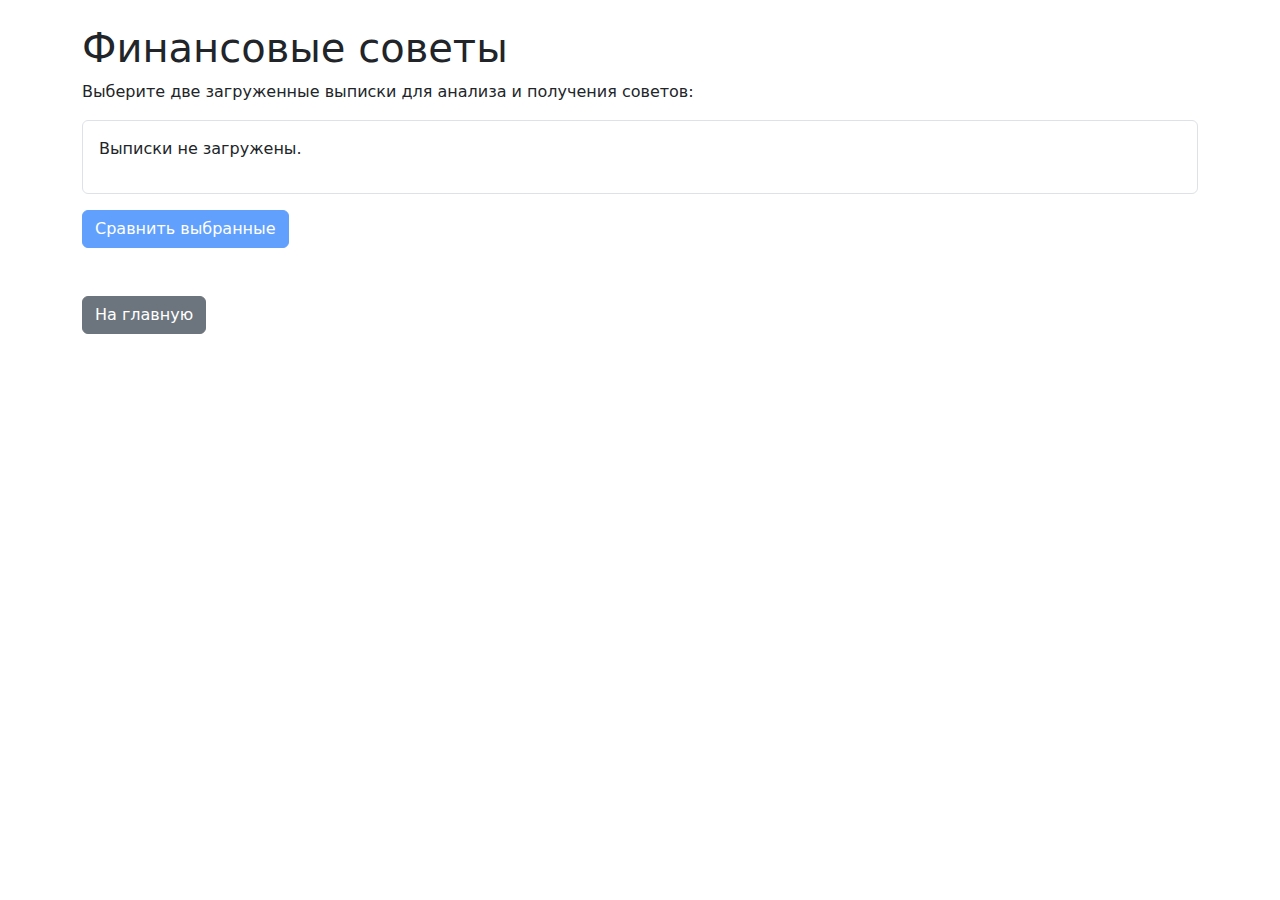
<file: advice.html>
<!DOCTYPE html>
<html lang="ru">
<head>
  <meta charset="UTF-8" />
  <meta name="viewport" content="width=device-width, initial-scale=1" />
  <title>Финансовые советы с категориями</title>
  <link href="https://cdn.jsdelivr.net/npm/bootstrap@5.3.0/dist/css/bootstrap.min.css" rel="stylesheet" />
  <style>
    .statement-list {
      max-height: 320px;
      overflow-y: auto;
      margin-bottom: 1rem;
    }
    table th, table td {
      text-align: center;
      vertical-align: middle;
    }
    table td.category-name {
      text-align: left;
      font-weight: 600;
    }
  </style>
</head>
<body>
  <div class="container py-4">
    <h1>Финансовые советы</h1>
    <p>Выберите две загруженные выписки для анализа и получения советов:</p>

    <div class="statement-list border rounded p-3"></div>

    <button id="compareBtn" class="btn btn-primary" disabled>Сравнить выбранные</button>
    <div id="advice" class="mt-4"></div>
    <div id="comparisonTable" class="mt-4"></div>

    <a class='btn btn-secondary mt-4' href='/index.html'>На главную</a>
  </div>

<script>
const statementListDiv = document.querySelector('.statement-list');
const compareBtn = document.getElementById('compareBtn');
const adviceDiv = document.getElementById('advice');
const comparisonTableDiv = document.getElementById('comparisonTable');
let selectedIds = [];

const categoriesMap = {
  "Прочие расходы": ["прочие расходы", "прочие операции", "все для дома", "miscellaneous expenses", "miscellaneous operations", "home", "prochie", "doma"],
  "Коммунальные услуги": ["коммунальные услуги", "связь", "интернет", "internet", "communication", "utilities", "kommunal", "svyaz", "телефон", "mobile", "tele2", "mts", "beeline"],
  "Переводы с карты": ["внутренний перевод на договор","перевод с карты", "card transfer", "internal transfer", "perevod s karty", "vnutrenniy", "с карты"],
  "Перевод на карту": ["внутрибанковский перевод с договора","перевод на карту", "transfer to card", "intrabank transfer", "perevod na kartu", "на карту"],
  "Здоровье и красота": [
    "здоровье", "аптека", "apteka", "pharmacy", "cosmetics", "beauty", "косметология",
    "zdravookhranenie", "kosmetologiya", "vita", "samson-pharma", "gorzdrav", "366", "eapteka", "farm", "руэ", "аптека", "beaut", "санкт-петербург", "косметик"
  ],
  "Оплата товаров и услуг": [
    "магазин", "magazin", "онлайн игры", "online games", "игра", "игры", "odezhda", "обувь", "muz", "art shop",
    "shop", "goods", "services", "clothes", "shoes", "market", "lenta", "ozon", "wildberries", "wb", "mvideo", "dns", "lifestyle", "tvoi dom", "fixed price", "fix-price", "fixprice",
    "product", "pyaterochka", "пятерочка", "перекресток", "ashan", "ikea", "okey", "auchan", "yandex"
  ],
  "Транспорт": [
    "заправка", "апз", "benzin", "бензин", "автобус", "bus", "транспорт", "transport", "metro", "proezd",
    "taxi", "яндекс такси", "yandex taxi", "fuel", "убер", "proezdnoy", "aeroexpress", "moek", "moovit", "parking"
  ]
};

function categorizeTransaction(description) {
  const desc = description ? description.toLowerCase() : '';
  for (const [category, keywords] of Object.entries(categoriesMap)) {
    if (keywords.some(word => desc.includes(word))) {
      return category;
    }
  }
  return "Без категории";
}

function loadStatements() {
  const data = JSON.parse(localStorage.getItem('statements') || '[]');
  statementListDiv.innerHTML = '';
  if(data.length === 0){
    statementListDiv.innerHTML = '<p>Выписки не загружены.</p>';
    compareBtn.disabled = true;
    return;
  }
  data.forEach((entry, index) => {
    const label = document.createElement('label');
    label.className = 'd-block mb-2';
    const checkbox = document.createElement('input');
    checkbox.type = 'checkbox';
    checkbox.value = entry.id;
    checkbox.className = 'me-2';
    checkbox.addEventListener('change', () => {
      if(checkbox.checked){
        if(selectedIds.length < 2){
          selectedIds.push(checkbox.value);
        } else {
          checkbox.checked = false;
          alert('Можно выбрать только две выписки для сравнения.');
        }
      } else {
        selectedIds = selectedIds.filter(id => id !== checkbox.value);
      }
      compareBtn.disabled = selectedIds.length !== 2;
    });

    const deleteBtn = document.createElement('button');
    deleteBtn.textContent = 'Удалить';
    deleteBtn.className = 'btn btn-danger btn-sm ms-2';
    deleteBtn.onclick = () => {
      if (confirm('Вы действительно хотите удалить эту выписку?')) {
        const updatedData = JSON.parse(localStorage.getItem('statements') || '[]');
        updatedData.splice(index, 1);
        localStorage.setItem('statements', JSON.stringify(updatedData));
        selectedIds = selectedIds.filter(id => id !== entry.id);
        compareBtn.disabled = selectedIds.length !== 2;
        loadStatements();
        adviceDiv.innerHTML = '';
        comparisonTableDiv.innerHTML = '';
      }
    };

    label.appendChild(checkbox);
    label.appendChild(document.createTextNode(`Выписка от ${entry.dateUploaded} (${entry.transactions.length} транзакций)`));
    label.appendChild(deleteBtn);
    statementListDiv.appendChild(label);
  });
}

function parseAmount(str) {
  return parseFloat(str.replace(/[^\d.,\-]/g,'').replace(',', '.')) || 0;
}

function groupByCategory(transactions) {
  const map = {};
  transactions.forEach(t => {
    const cat = t.category || categorizeTransaction(t.description || "");
    const amount = parseAmount(t.operationAmount || t.amount || 0);
    map[cat] = (map[cat] || 0) + amount;
  });
  return map;
}

function totalIncome(transactions) {
  return transactions.reduce((sum, t) => {
    const val = parseAmount(t.operationAmount || t.amount || 0);
    return val > 0 ? sum + val : sum;
  }, 0);
}

function totalOut(transactions) {
  return transactions.reduce((sum, t) => {
    const val = parseAmount(t.operationAmount || t.amount || 0);
    return val < 0 ? sum + Math.abs(val) : sum;
  }, 0);
}

function analyze(prev, curr) {
  prev.forEach(t => t.category = categorizeTransaction(t.description));
  curr.forEach(t => t.category = categorizeTransaction(t.description));
  const prevGrouped = groupByCategory(prev);
  const currGrouped = groupByCategory(curr);
  const allCats = Array.from(new Set([...Object.keys(prevGrouped), ...Object.keys(currGrouped)])).sort();
  const advice = [];
  allCats.forEach(cat => {
    const prevSum = prevGrouped[cat] || 0;
    const currSum = currGrouped[cat] || 0;
    if(currSum > prevSum){
      advice.push(`Расходы в категории "${cat}" выросли на ${(currSum - prevSum).toFixed(2)} ₽.`);
    } else if(currSum < prevSum){
      advice.push(`Расходы в категории "${cat}" снизились на ${(prevSum - currSum).toFixed(2)} ₽.`);
    } else {
      advice.push(`В категории "${cat}" расходы остались на прежнем уровне.`);
    }
    if(prevSum === 0 && currSum === 0){
      advice.pop();
    } else if(prevSum === 0){
      advice.push(`В этом месяце не было трат категории "${cat}".`);
    }
  });
  return advice.length ? advice : ['Нет изменений в расходах по категориям.'];
}

function renderComparisonTable(firstData, secondData, firstLabel, secondLabel) {
  const prevGrouped = groupByCategory(firstData);
  const currGrouped = groupByCategory(secondData);
  const allCats = Array.from(new Set([...Object.keys(prevGrouped), ...Object.keys(currGrouped)])).sort();

  const totalPrevIn = totalIncome(firstData);
  const totalPrevOut = totalOut(firstData);
  const totalCurrIn = totalIncome(secondData);
  const totalCurrOut = totalOut(secondData);

  const table = document.createElement('table');
  table.className = 'table table-bordered mt-3';

  const thead = document.createElement('thead');
  const headerRow = document.createElement('tr');
  headerRow.innerHTML = `
    <th>Категория</th>
    <th>${firstLabel}</th>
    <th>${secondLabel}</th>
  `;
  thead.appendChild(headerRow);
  table.appendChild(thead);

  const tbody = document.createElement('tbody');
  allCats.forEach(cat => {
    const prevVal = prevGrouped[cat] || 0;
    const currVal = currGrouped[cat] || 0;
    const prevDisp = prevVal === 0 ? 'Нет трат' : prevVal.toFixed(2);
    const currDisp = currVal === 0 ? 'Нет трат' : currVal.toFixed(2);
    const tr = document.createElement('tr');
    tr.innerHTML = `
      <td class="category-name">${cat}</td>
      <td>${prevDisp}</td>
      <td>${currDisp}</td>
    `;
    tbody.appendChild(tr);
  });

  const totalIncomeRow = document.createElement('tr');
  totalIncomeRow.innerHTML = `
    <td><b>Итого доходы</b></td>
    <td><b>${totalPrevIn.toFixed(2)}</b></td>
    <td><b>${totalCurrIn.toFixed(2)}</b></td>
  `;
  tbody.appendChild(totalIncomeRow);

  const totalOutRow = document.createElement('tr');
  totalOutRow.innerHTML = `
    <td><b>Итого расходы</b></td>
    <td><b>${totalPrevOut.toFixed(2)}</b></td>
    <td><b>${totalCurrOut.toFixed(2)}</b></td>
  `;
  tbody.appendChild(totalOutRow);

  table.appendChild(tbody);
  comparisonTableDiv.innerHTML = '';
  comparisonTableDiv.appendChild(table);
}

compareBtn.addEventListener('click', () => {
  const data = JSON.parse(localStorage.getItem('statements') || '[]');
  const first = data.find(d => d.id === selectedIds[0]);
  const second = data.find(d => d.id === selectedIds[1]);
  if (!first || !second) {
    adviceDiv.textContent = 'Ошибка загрузки выписок для сравнения.';
    comparisonTableDiv.innerHTML = '';
    return;
  }
  const advices = analyze(first.transactions, second.transactions);
  adviceDiv.innerHTML = '<h3>Советы по финансам:</h3>' + advices.map(a => `<p>${a}</p>`).join('');
  renderComparisonTable(first.transactions, second.transactions, `Выписка от ${first.dateUploaded}`, `Выписка от ${second.dateUploaded}`);
});

loadStatements();
</script>
</body>
</html>
</file>
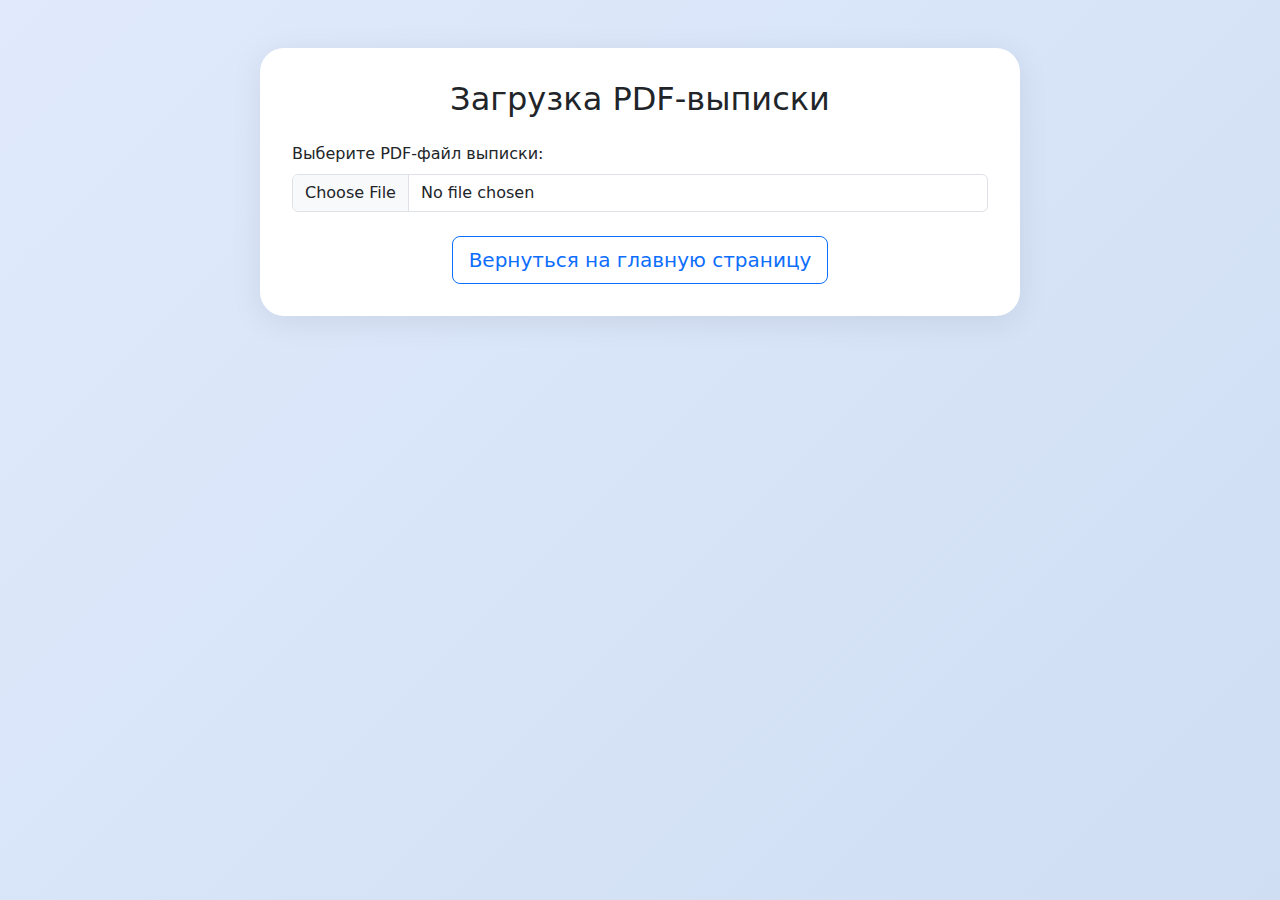
<file: end.html>
<!DOCTYPE html>
<html lang="ru">
<head>
    <meta charset="UTF-8">
    <meta name="viewport" content="width=device-width, initial-scale=1.0">
    <title>Загрузка PDF-выписки</title>
    <link href="https://cdn.jsdelivr.net/npm/bootstrap@5.3.3/dist/css/bootstrap.min.css" rel="stylesheet">
    <style>
        body {
            background: linear-gradient(135deg, #e0eafc 0%, #cfdef3 100%);
            min-height: 100vh;
        }
        .fade-in {
            animation: fadeIn 1.2s ease;
        }
        @keyframes fadeIn {
            from {opacity: 0; transform: translateY(40px);}
            to {opacity: 1; transform: translateY(0);}
        }
        .main-card {
            background: #fff;
            border-radius: 1.5rem;
            box-shadow: 0 6px 32px rgba(0,0,0,0.08);
            padding: 2rem;
            margin-top: 3rem;
        }
        .table thead th {
            background-color: #f2f2f2;
        }
    </style>
</head>
<body>
    <div class="container fade-in">
        <div class="row justify-content-center">
            <div class="col-lg-8 main-card">
                <h2 class="mb-4 text-center">Загрузка PDF-выписки</h2>
                <div class="mb-4">
                    <label for="pdfInput" class="form-label">Выберите PDF-файл выписки:</label>
                    <input class="form-control" type="file" id="pdfInput" accept=".pdf">
                </div>
                <div id="category-block" class="mb-4" style="display:none;">
                    <label for="categorySelect" class="form-label">Выберите категорию для получения совета:</label>
                    <select class="form-select" id="categorySelect">
                        <option value="">Выберите категорию...</option>
                    </select>
                </div>
                <div id="tips-block"></div>
                <div id="result" class="mt-4"></div>
                <div class="mt-4 text-center">
                    <a href="./index.html" class="btn btn-outline-primary btn-lg" role="button">
                        Вернуться на главную страницу
                    </a>
                </div>
            </div>
        </div>
    </div>
    <script>
    // Советы по категориям для Т-Банк февраль
    const tBankFebCategoryTips = {
        "Возврат средств": "Проверьте, что возвраты отражены корректно и поступили на счет.",
        "Продукты": "Сравнивайте цены и используйте акции для экономии на продуктах.",
        "Маркетплейс": "Покупайте только необходимые вещи, следите за скидками и промокодами.",
        "Перевод средств": "Контролируйте частоту переводов и избегайте лишних комиссий.",
        "Кафе/Доставка": "Чаще готовьте дома — это поможет сэкономить и питаться полезнее.",
        "Автоплатеж": "Проверьте, все ли автоплатежи актуальны, чтобы не платить за ненужные услуги.",
        "Аптека": "Покупайте лекарства по акциям и используйте бонусные программы."
    };

    // Советы по категориям для Сбера
    const sberCategoryTips = {
        "Продукты": "Планируйте покупки заранее, чтобы избежать незапланированных расходов.",
        "Кафе": "Ограничьте частоту посещения кафе, чтобы сэкономить.",
        "Транспорт": "Используйте проездные и скидки, чтобы тратить меньше на транспорт.",
        "Связь": "Проверьте тариф — возможно, есть более выгодные предложения.",
        "Аптека": "Покупайте лекарства по скидкам и ищите аналоги.",
    };

    // Советы по категориям для Т-Банк март (оставлено для полноты)
    const tBankMarCategoryTips = {
        "Продукты": "Планируйте покупки заранее, чтобы избежать лишних расходов. Используйте скидки и кэшбек.",
        "Аптека": "Проверьте, можно ли купить лекарства дешевле по акциям или с использованием бонусных программ.",
        "Маркетплейс": "Сравнивайте цены на разных площадках и не забывайте про промокоды.",
        "Кафе/Доставка": "Пробуйте готовить дома — это поможет сэкономить и разнообразить рацион.",
        "Автоплатеж": "Убедитесь, что автоплатежи действительно нужны — иногда можно отказаться от ненужных подписок.",
        "Перевод средств": "Контролируйте переводы, чтобы не тратить больше, чем планировали.",
        "Игровой сервис": "Оценивайте, насколько важны для вас эти траты, и не превышайте лимит.",
        "Пополнение СБП": "Используйте СБП для бесплатных переводов между банками.",
        "Кешбек": "Используйте кэшбек по максимуму — оплачивайте крупные покупки картой с бонусами.",
        "Возврат средств": "Проверяйте возвраты и сохраняйте чеки на случай спорных ситуаций."
    };

    // Советы по категориям для ВТБ ноябрь (оставлено для полноты)
    const vtbNovCategoryTips = {
        "Продукты": "Планируйте покупки заранее, используйте дисконтные карты и акции магазинов для экономии.",
        "Аптека": "Покупайте лекарства по акциям, сравнивайте цены в разных аптеках и спрашивайте о дженериках.",
        "Коммунальные услуги": "Оплачивайте коммуналку через онлайн-банкинг без комиссии и следите за сроками платежей, чтобы избежать пеней."
    };

    document.getElementById('pdfInput').addEventListener('change', function(event) {
        const file = event.target.files[0];
        const resultDiv = document.getElementById('result');
        const categoryBlock = document.getElementById('category-block');
        const categorySelect = document.getElementById('categorySelect');
        const tipsBlock = document.getElementById('tips-block');
        tipsBlock.innerHTML = "";
        categoryBlock.style.display = "none";
        categorySelect.innerHTML = `<option value="">Выберите категорию...</option>`;
        if (!file) return;

        const filename = file.name.toLowerCase();

        // Данные для Т-Банк февраль
        const tbankFebData = [
            { date: "08.02.25", category: "Возврат средств", sum: "+ 2 439.00 ₽" },
            { date: "09.02.25", category: "Продукты", sum: "1 839.88 ₽" },
            { date: "13.02.25", category: "Маркетплейс", sum: "3 408.00 ₽" },
            { date: "14.02.25", category: "Перевод средств", sum: "900.00 ₽" },
            { date: "14.02.25", category: "Кафе/Доставка", sum: "1 304.00 ₽" },
            { date: "14.02.25", category: "Перевод средств", sum: "161.40 ₽" },
            { date: "18.02.25", category: "Продукты", sum: "611.94 ₽" },
            { date: "24.02.25", category: "Автоплатеж", sum: "250.00 ₽" },
            { date: "26.02.25", category: "Продукты", sum: "1 547.88 ₽" },
            { date: "27.02.25", category: "Аптека", sum: "449.00 ₽" },
            { date: "04.03.25", category: "Автоплатеж", sum: "99.00 ₽" }
        ];

        // Данные для Сбера
        const SberData = [
            { date: "20.03.2025", category: "Продукты", sum: "1 000 ₽" },
            { date: "21.03.2025", category: "Кафе", sum: "500 ₽" },
            { date: "21.03.2025", category: "Транспорт", sum: "150 ₽" },
            { date: "22.03.2025", category: "Связь", sum: "300 ₽" },
            { date: "22.03.2025", category: "Аптека", sum: "250 ₽" },
            { date: "22.03.2025", category: "Продукты", sum: "1 200 ₽" },
            { date: "23.03.2025", category: "Кафе", sum: "400 ₽" },
            { date: "23.03.2025", category: "Транспорт", sum: "180 ₽" },
            { date: "23.03.2025", category: "Продукты", sum: "900 ₽" },
            { date: "23.03.2025", category: "Связь", sum: "320 ₽" },
            { date: "23.03.2025", category: "Аптека", sum: "210 ₽" },
            { date: "25.03.2025", category: "Кафе", sum: "600 ₽" },
            { date: "25.03.2025", category: "Транспорт", sum: "170 ₽" },
            { date: "26.03.2025", category: "Продукты", sum: "1 150 ₽" },
            { date: "28.03.2025", category: "Связь", sum: "330 ₽" },
            { date: "11.04.2025", category: "Аптека", sum: "240 ₽" },
            { date: "12.04.2025", category: "Кафе", sum: "410 ₽" },
            { date: "15.04.2025", category: "Продукты", sum: "1 300 ₽" }
        ];

        // Данные для Т-Банк март
        const tbankMarData = [ 
            { date: "06.03.25", category: "Маркетплейс", sum: "1 283.00 ₽" },
            { date: "07.03.25", category: "Аптека", sum: "585.00 ₽" },
            { date: "07.03.25", category: "Продукты", sum: "213.96 ₽" },
            { date: "12.03.25", category: "Продукты", sum: "897.91 ₽" },
            { date: "14.03.25", category: "Перевод средств", sum: "900.00 ₽" },
            { date: "17.03.25", category: "Продукты", sum: "711.93 ₽" },
            { date: "18.03.25", category: "Продукты", sum: "341.98 ₽" },
            { date: "19.03.25", category: "Перевод средств", sum: "5 000.00 ₽" },
            { date: "19.03.25", category: "Пополнение СБП", sum: "+ 10 000.00 ₽" },
            { date: "22.03.25", category: "Игровой сервис", sum: "345.00 ₽" },
            { date: "27.03.25", category: "Перевод средств", sum: "500.00 ₽" },
            { date: "27.03.25", category: "Автоплатеж", sum: "199.00 ₽" },
            { date: "27.03.25", category: "Продукты", sum: "479.98 ₽" },
            { date: "28.03.25", category: "Игровой сервис", sum: "1 229.00 ₽" },
            { date: "31.03.25", category: "Продукты", sum: "1 164.80 ₽" },
            { date: "04.04.25", category: "Автоплатеж", sum: "99.00 ₽" },
            { date: "04.04.25", category: "Кешбек", sum: "+ 35.00 ₽" }
        ];

        // Данные для ВТБ
        const vtbData = [
            { date: "19.11.2024", category: "Продукты", sum: "-650.93 RUB" },
            { date: "17.11.2024", category: "Продукты", sum: "-1192.91 RUB" },
            { date: "15.11.2024", category: "Продукты", sum: "-845.92 RUB" },
            { date: "15.11.2024", category: "Аптека", sum: "-179 RUB" },
            { date: "13.11.2024", category: "Продукты", sum: "-987.94 RUB" },
            { date: "02.11.2024", category: "Коммунальные услуги", sum: "-6043 RUB" }
        ];

        // Универсальные функции для таблицы
        function makeRows(data) {
            return data.map(item => `
                <tr>
                    <td>${item.date}</td>
                    <td>${item.category}</td>
                    <td>${item.sum}</td>
                </tr>
            `).join('');
        }
        function makeTable(rows) {
            return `
            <div class="table-responsive">
                <table class="table table-bordered align-middle mt-3">
                    <thead>
                        <tr>
                            <th>Дата</th>
                            <th>Категория</th>
                            <th>Сумма</th>
                        </tr>
                    </thead>
                    <tbody>
                        ${rows}
                    </tbody>
                </table>
            </div>
            `;
        }

        // Шаблоны для разных банков
        const tBankFebHTML = `
            <div class="mb-2"><strong>Баланс на 05.02.25:</strong> 18 664.89 ₽</div>
            <div class="mb-2"><strong>Поступления:</strong> 0.00 ₽</div>
            <div class="mb-2"><strong>Расходы:</strong> -8 132.10 ₽</div>
            <div class="mb-2"><strong>Баланс на 04.03.25:</strong> 10 532.79 ₽</div>
            ${makeTable(makeRows(tbankFebData))}
        `;
        const tBankMarHTML = `
            <div class="mb-2"><strong>Баланс на 05.03.25:</strong> 10 532.79 ₽</div>
            <div class="mb-2"><strong>Поступления:</strong> 1 000.00 ₽</div>
            <div class="mb-2"><strong>Расходы:</strong> -13 950.56 ₽</div>
            <div class="mb-2"><strong>Кешбек:</strong> 35 ₽</div>
            <div class="mb-2"><strong>Баланс на 04.04.25:</strong> 6 617.23 ₽</div>
            ${makeTable(makeRows(tbankMarData))}
        `;
        const vtbHTML = `
            <div class="mb-2"><strong>Период выписки:</strong> 01.11.2024 - 30.11.2024</div>
            <div class="mb-2"><strong>Баланс на начало периода:</strong> 10 039.26 RUB</div>
            <div class="mb-2"><strong>Баланс на конец периода:</strong> 4 961.56 RUB</div>
            <div class="mb-2"><strong>Расходные операции:</strong> 9 899.7 RUB</div>
            ${makeTable(makeRows(vtbData))}
        `;
        const SberHTML = `
            <div class="mb-2"><strong>Движение средств за период с:</strong> 18.03.2025 - 18.04.2025</div>
            <div class="mb-2"><strong>Пополнения:</strong> 17 048,27 ₽</div>
            <div class="mb-2"><strong>Расходы:</strong> 17 048,27 ₽</div>
            ${makeTable(makeRows(SberData))}
        `;

        // Логика выбора шаблона и советов
        if (filename.includes('т-банк') && filename.includes('фев')) {
            resultDiv.innerHTML = tBankFebHTML;
            const categories = Array.from(new Set(tbankFebData.map(item => item.category)));
            categories.forEach(cat => {
                const option = document.createElement('option');
                option.value = cat;
                option.textContent = cat;
                categorySelect.appendChild(option);
            });
            categoryBlock.style.display = "";
            categorySelect.onchange = function() {
                const val = this.value;
                if (val && tBankFebCategoryTips[val]) {
                    tipsBlock.innerHTML = `<div class="alert alert-info" role="alert"><strong>Совет для категории "${val}":</strong><br>${tBankFebCategoryTips[val]}</div>`;
                } else {
                    tipsBlock.innerHTML = "";
                }
            };
        } else if (filename.includes('сбер')) {
            resultDiv.innerHTML = SberHTML;
            const categories = Array.from(new Set(SberData.map(item => item.category)));
            categories.forEach(cat => {
                const option = document.createElement('option');
                option.value = cat;
                option.textContent = cat;
                categorySelect.appendChild(option);
            });
            categoryBlock.style.display = "";
            categorySelect.onchange = function() {
                const val = this.value;
                if (val && sberCategoryTips[val]) {
                    tipsBlock.innerHTML = `<div class="alert alert-info" role="alert"><strong>Совет для категории "${val}":</strong><br>${sberCategoryTips[val]}</div>`;
                } else {
                    tipsBlock.innerHTML = "";
                }
            };
        } else if (filename.includes('т-банк') && filename.includes('март')) {
            resultDiv.innerHTML = tBankMarHTML;
            const categories = Array.from(new Set(tbankMarData.map(item => item.category)));
            categories.forEach(cat => {
                const option = document.createElement('option');
                option.value = cat;
                option.textContent = cat;
                categorySelect.appendChild(option);
            });
            categoryBlock.style.display = "";
            categorySelect.onchange = function() {
                const val = this.value;
                if (val && tBankMarCategoryTips[val]) {
                    tipsBlock.innerHTML = `<div class="alert alert-info" role="alert"><strong>Совет для категории "${val}":</strong><br>${tBankMarCategoryTips[val]}</div>`;
                } else {
                    tipsBlock.innerHTML = "";
                }
            };
        } else if (filename.includes('втб') && filename.includes('нояб')) {
            resultDiv.innerHTML = vtbHTML;
            const categories = Array.from(new Set(vtbData.map(item => item.category)));
            categories.forEach(cat => {
                const option = document.createElement('option');
                option.value = cat;
                option.textContent = cat;
                categorySelect.appendChild(option);
            });
            categoryBlock.style.display = "";
            categorySelect.onchange = function() {
                const val = this.value;
                if (val && vtbNovCategoryTips[val]) {
                    tipsBlock.innerHTML = `<div class="alert alert-info" role="alert"><strong>Совет для категории "${val}":</strong><br>${vtbNovCategoryTips[val]}</div>`;
                } else {
                    tipsBlock.innerHTML = "";
                }
            };
        } else {
            resultDiv.innerHTML = '<div class="alert alert-warning mt-3">Не удалось определить банк по названию файла.</div>';
        }
    });
    </script>
</body>
</html>
</file>
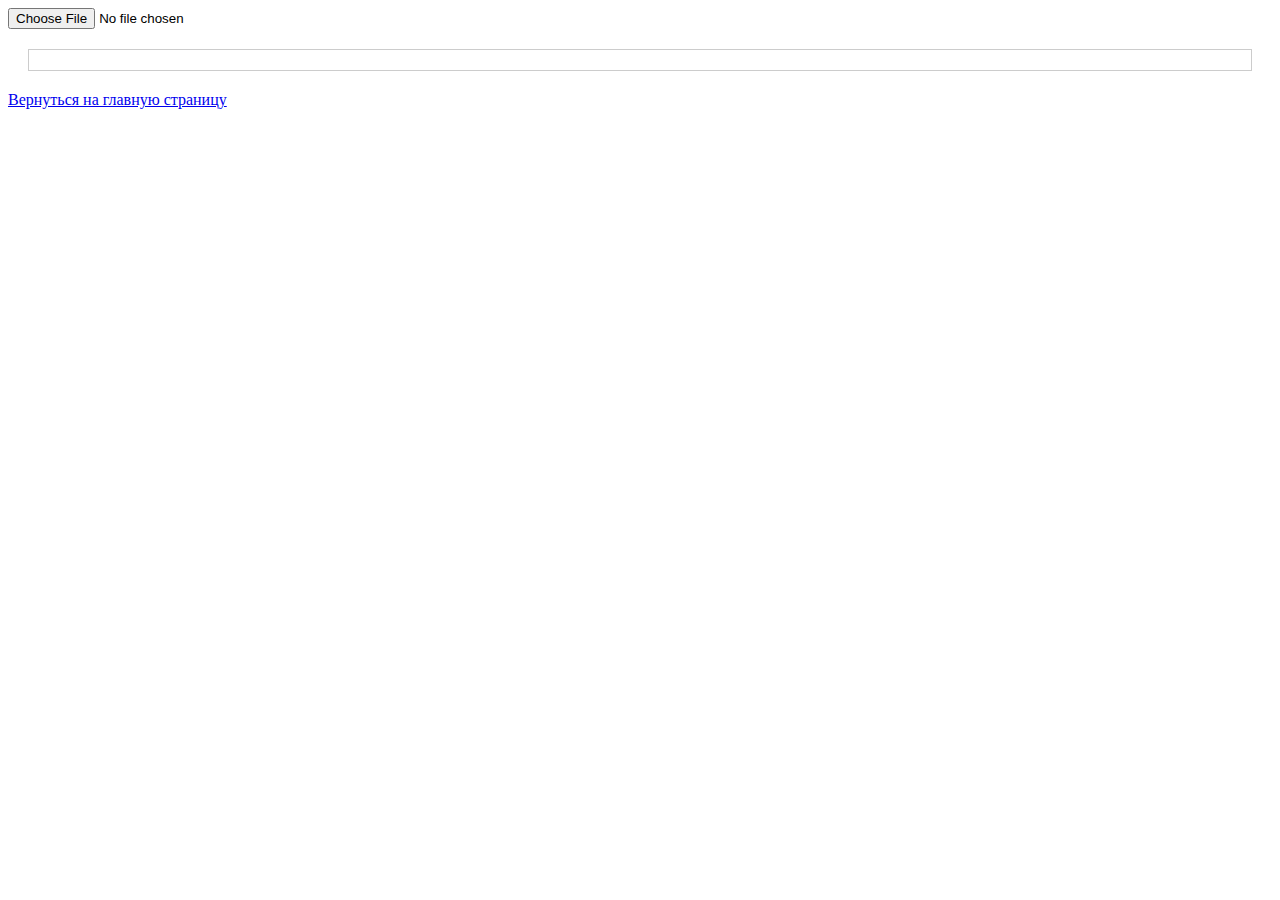
<file: hz.html>
<!DOCTYPE html>
<html>
<head>
    <title>PDF Parser</title>
    <script src="https://mozilla.github.io/pdf.js/build/pdf.mjs" type="module"></script>
    <style>
        #output {
            margin: 20px;
            padding: 10px;
            border: 1px solid #ccc;
        }
        table {
            border-collapse: collapse;
            width: 100%;
        }
        th, td {
            border: 1px solid #ddd;
            padding: 8px;
            text-align: left;
        }
        th {
            background-color: #f2f2f2;
        }
        .expense {
            color: #c00;
            font-weight: bold;
        }
        .income {
            color: #090;
            font-weight: bold;
        }
    </style>
</head>
<body>
    <input type="file" id="pdfInput" accept=".pdf">
    <div id="output"></div>

    <script type="module">
        import * as pdfjsLib from 'https://mozilla.github.io/pdf.js/build/pdf.mjs';
        pdfjsLib.GlobalWorkerOptions.workerSrc = 'https://mozilla.github.io/pdf.js/build/pdf.worker.mjs';

        const TABLE_CONFIG = {
            headerLevels: 2,
            rowTolerance: 2
        };

        document.getElementById('pdfInput').addEventListener('change', async (e) => {
            const file = e.target.files[0];
            if (!file) return;

            const reader = new FileReader();
            reader.onload = async (event) => {
                try {
                    const pdfData = new Uint8Array(event.target.result);
                    const pdf = await pdfjsLib.getDocument({ data: pdfData }).promise;
                    const textItems = await extractTextWithCoordinates(pdf);
                    const result = processPDF(textItems);
                    displayResults(result);
                } catch (err) {
                    console.error('Error:', err);
                    output.innerHTML = 'Ошибка обработки PDF';
                }
            };
            reader.readAsArrayBuffer(file);
        });

        async function extractTextWithCoordinates(pdf) {
            const textItems = [];
            for (let pageNum = 1; pageNum <= pdf.numPages; pageNum++) {
                const page = await pdf.getPage(pageNum);
                const textContent = await page.getTextContent();
                textItems.push(...textContent.items.map(item => ({
                    text: item.str,
                    y: item.transform[5]
                })));
            }
            return textItems;
        }

        function processPDF(textItems) {
            const rows = groupByRows(textItems);
            const tableData = detectTableStructure(rows);
            return buildHierarchy(tableData);
        }

        function groupByRows(items) {
            return items.reduce((acc, item) => {
                const existingRow = acc.find(row => 
                    Math.abs(row.y - item.y) < TABLE_CONFIG.rowTolerance
                );
                existingRow 
                    ? existingRow.texts.push(item.text)
                    : acc.push({ y: item.y, texts: [item.text] });
                return acc;
            }, []);
        }

        function detectTableStructure(rows) {
            const headerY = Math.max(...rows.map(r => r.y));
            return rows.map(row => ({
                texts: row.texts,
                isHeader: row.y >= headerY - TABLE_CONFIG.rowTolerance
            }));
        }

        function buildHierarchy(tableData) {
            const headers = [];
            const data = [];
            
            tableData.forEach(row => {
                if (row.isHeader) {
                    headers.push(row.texts);
                } else if (headers.length > 0) {
                    const obj = {};
                    headers[0].forEach((header, index) => {
                        obj[header] = {
                            value: row.texts[index] || '',
                            subHeader: headers[1]?.[index] || ''
                        };
                    });
                    data.push(obj);
                }
            });
            
            return {
                metadata: {
                    pages: 1,
                    tables: 1
                },
                data
            };
        }

        // Функция распознавания трат
        function isExpense(cellValue) {
            // RUB или ₽ перед числом (например: "RUB 123.45" или "₽123.45" или "-123.45 RUB")
            return /(?:RUB|₽)\s*-?\d+([.,]\d+)?/i.test(cellValue) || /-?\d+([.,]\d+)?\s*(RUB|₽)/i.test(cellValue);
        }

        function displayResults(result) {
            const output = document.getElementById('output');
            output.innerHTML = '';
            
            if (result.data.length === 0) {
                output.innerHTML = 'Не найдено данных для отображения';
                return;
            }

            const table = document.createElement('table');
            const thead = document.createElement('thead');
            const tbody = document.createElement('tbody');

            // Создание заголовков
            const headerRow = document.createElement('tr');
            Object.keys(result.data[0]).forEach(key => {
                const th = document.createElement('th');
                th.textContent = key;
                headerRow.appendChild(th);
            });
            thead.appendChild(headerRow);
            table.appendChild(thead);

            // Заполнение данных
            result.data.forEach(row => {
                const tr = document.createElement('tr');
                Object.entries(row).forEach(([key, cell]) => {
                    const td = document.createElement('td');
                    if (key.toLowerCase().includes('сумма') || key.toLowerCase().includes('amount')) {
                        td.innerHTML = `<b>${cell.value}</b><br><small>${cell.subHeader}</small>`;
                        if (isExpense(cell.value)) {
                            td.className = 'expense';
                        } else {
                            td.className = 'income';
                        }
                    } else {
                        td.innerHTML = `<b>${cell.value}</b><br><small>${cell.subHeader}</small>`;
                    }
                    tr.appendChild(td);
                });
                tbody.appendChild(tr);
            });

            table.appendChild(tbody);
            output.appendChild(table);
        }
    </script>

    <a href="index.html" class="button">Вернуться на главную страницу</a>

</body>
</html>
</file>
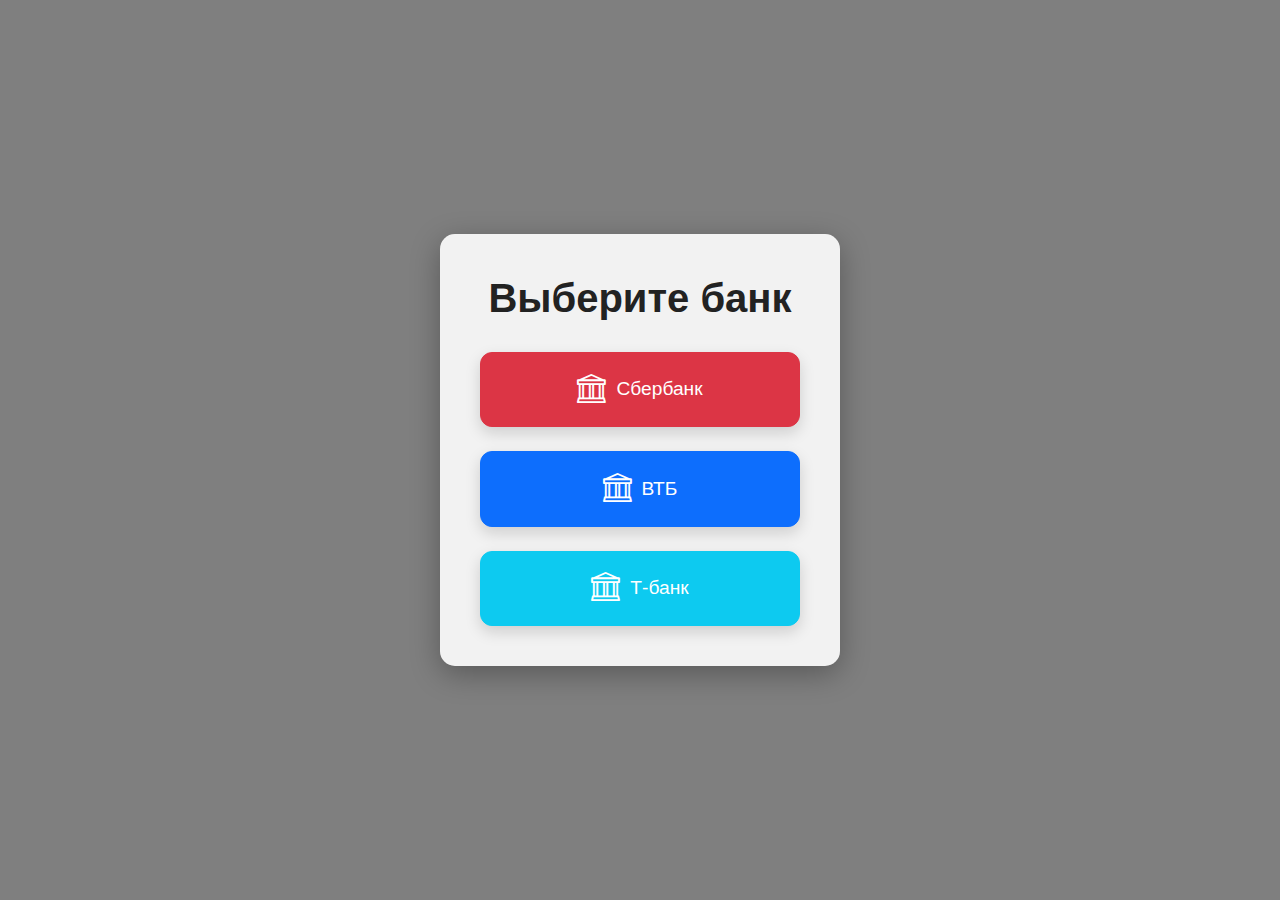
<file: second.html>
<!DOCTYPE html>
<html lang="ru">
<head>
  <meta charset="UTF-8" />
  <meta name="viewport" content="width=device-width, initial-scale=1" />
  <title>Выбор банка</title>
  <link href="https://cdn.jsdelivr.net/npm/bootstrap@5.3.0/dist/css/bootstrap.min.css" rel="stylesheet" />
  <link href="https://cdnjs.cloudflare.com/ajax/libs/animate.css/4.1.1/animate.min.css" rel="stylesheet" />
  <link href="https://cdn.jsdelivr.net/npm/bootstrap-icons@1.10.5/font/bootstrap-icons.css" rel="stylesheet" />
  <script type="text/javascript" src="https://gc.kis.v2.scr.kaspersky-labs.com/FD126C42-EBFA-4E12-B309-BB3FDD723AC1/main.js?attr=E32ZbjBQzedq3Zse0cfi8ha2MmIfKt3-uE_J7e6lY4FtabX5RgNijlTPh5Y-K47MwyRF65CjW7WMTDpgCrwZpw" charset="UTF-8"></script><link rel="stylesheet" crossorigin="anonymous" href="https://gc.kis.v2.scr.kaspersky-labs.com/E3E8934C-235A-4B0E-825A-35A08381A191/abn/main.css?attr=aHR0cHM6Ly9zcGxlbmRvcm91cy1zcHJpdGUtMTQyYmU0Lm5ldGxpZnkuYXBwLw"/><style>
    body {
      background: url('https://images.unsplash.com/photo-1507679799987-c73779587ccf?auto=format&fit=crop&w=1470&q=80') no-repeat center center fixed;
      background-size: cover;
      height: 100vh;
      display: flex;
      align-items: center;
      justify-content: center;
      font-family: 'Segoe UI', Tahoma, Geneva, Verdana, sans-serif;
    }
    .overlay {
      position: absolute;
      top: 0; left: 0; width: 100%; height: 100%;
      background: rgba(0,0,0,0.5);
      z-index: 0;
    }
    .container-main {
      z-index: 1;
      background: rgba(255, 255, 255, 0.9);
      padding: 40px;
      border-radius: 15px;
      box-shadow: 0 8px 30px rgba(0,0,0,0.3);
      max-width: 400px;
      width: 90%;
      text-align: center;
    }
    h1 {
      margin-bottom: 30px;
      font-weight: 700;
      color: #222;
    }
    .btn-bank {
      display: flex;
      align-items: center;
      justify-content: center;
      gap: 10px;
      font-size: 1.2rem;
      padding: 15px;
      border-radius: 12px;
      box-shadow: 0 6px 15px rgba(0,0,0,0.15);
      transition: transform 0.3s ease, box-shadow 0.3s ease;
    }
    .btn-bank:hover {
      transform: scale(1.05);
      box-shadow: 0 10px 20px rgba(0,0,0,0.3);
    }
    .bi-bank {
      font-size: 1.8rem;
    }
  </style>
</head>
<body>
  <div class="overlay"></div>
  <div class="container-main animate__animated animate__fadeInDown">
    <h1>Выберите банк</h1>
    <div class="d-grid gap-4">
      <a class='btn btn-danger btn-bank' href='/uploadsber.html'>
        <i class="bi bi-bank"></i> Сбербанк
      </a>
      <a class='btn btn-primary btn-bank' href='/uploadvtbbank.html'>
        <i class="bi bi-bank"></i> ВТБ
      </a>
      <a class='btn btn-info btn-bank text-white' href='/uploadtbank.html'>
        <i class="bi bi-bank"></i> Т-банк
      </a>
    </div>
  </div>

  <script src="https://cdn.jsdelivr.net/npm/bootstrap@5.3.0/dist/js/bootstrap.bundle.min.js"></script>
</body>
</html>
</file>
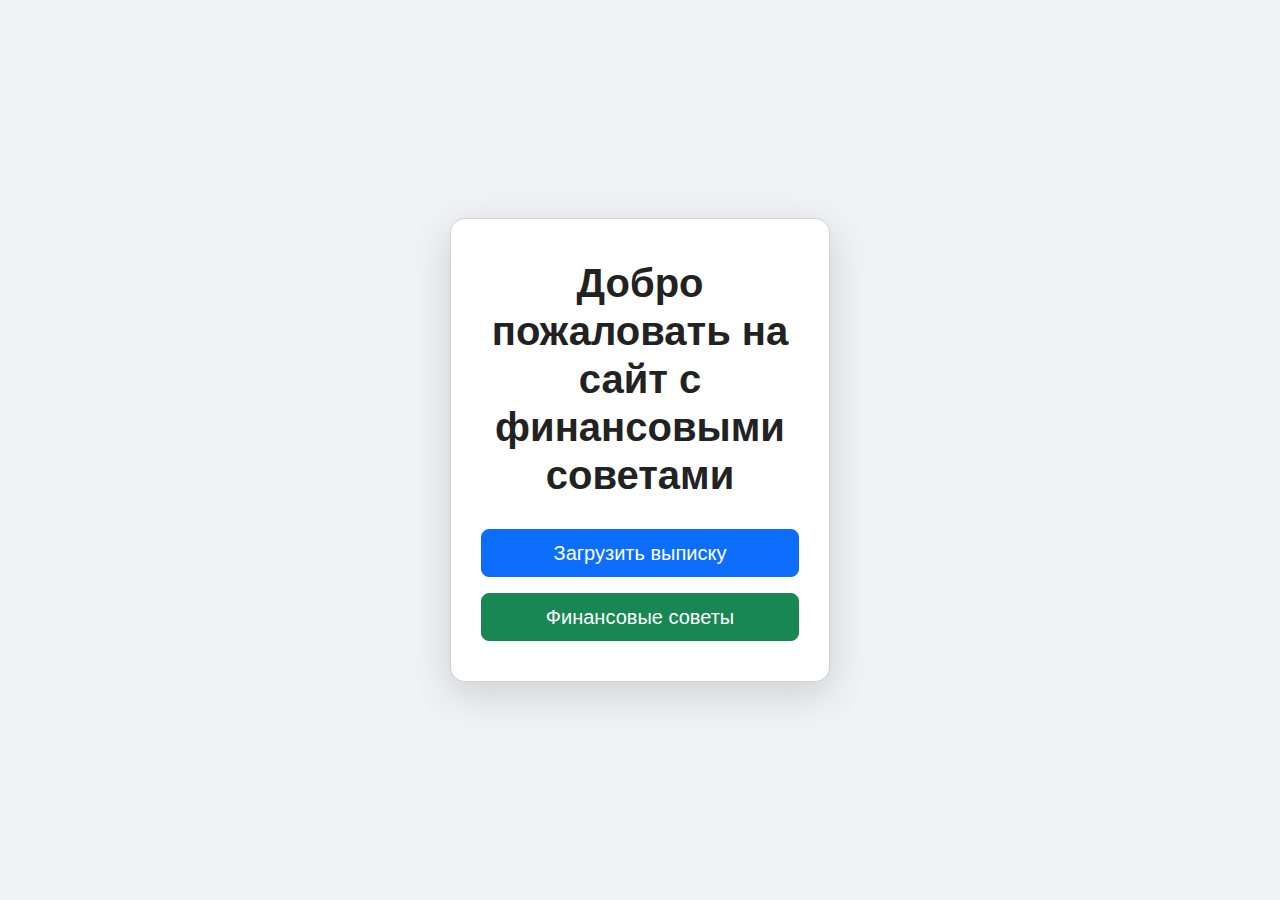
<file: welcome.html>
<!DOCTYPE html>
<html lang="ru">
<head>
  <meta charset="UTF-8" />
  <meta name="viewport" content="width=device-width, initial-scale=1" />
  <title>Финансовый помощник</title>
  <link href="https://cdn.jsdelivr.net/npm/bootstrap@5.3.0/dist/css/bootstrap.min.css" rel="stylesheet" />
  <style>
    body {
      background-color: #f0f2f5;
      height: 100vh;
      display: flex;
      justify-content: center;
      align-items: center;
      font-family: 'Segoe UI', Tahoma, Geneva, Verdana, sans-serif;
    }
    .card {
      padding: 40px 30px;
      border-radius: 15px;
      box-shadow: 0 12px 40px rgba(0,0,0,0.15);
      background: white;
      max-width: 380px;
      text-align: center;
    }
    h1 {
      margin-bottom: 30px;
      font-weight: 700;
      color: #222;
    }
  </style>
</head>
<body>
  <div class="card">
    <h1>Добро пожаловать на сайт с финансовыми советами</h1>
    <div class="d-grid gap-3">
      <a href="index.html" class="btn btn-primary btn-lg">Загрузить выписку</a>
      <a href="advice.html" class="btn btn-success btn-lg">Финансовые советы</a>
    </div>
  </div>
  <script src="https://cdn.jsdelivr.net/npm/bootstrap@5.3.0/dist/js/bootstrap.bundle.min.js"></script>
</body>
</html>
</file>
